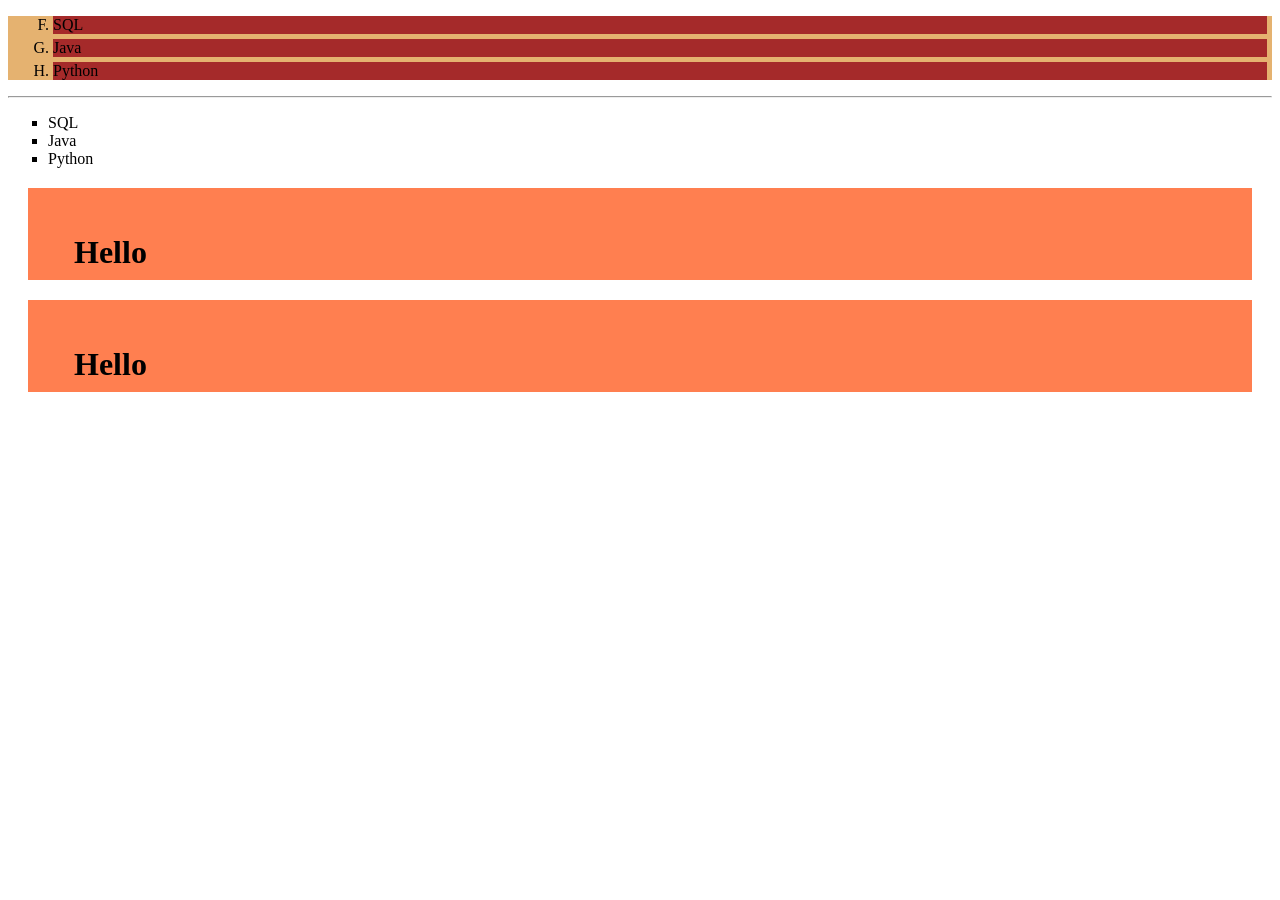
<file: practice/lists.html>
<!DOCTYPE html>
<html lang="en">

<head>
    <meta charset="UTF-8">
    <meta name="viewport" content="width=device-width, initial-scale=1.0">
    <title>Document</title>
    <link rel="stylesheet" href="stylesheets/style1.css">
</head>

<body>
    <ol type="A" start="6">
        <li>SQL</li>
        <li>Java</li>
        <li>Python</li>
    </ol>
    <hr>
    <ul type="square">
        <li>SQL</li>
        <li>Java</li>
        <li>Python</li>
    </ul>
    <h1>Hello</h1>
    <h1>Hello</h1>
</body>

</html>
</file>
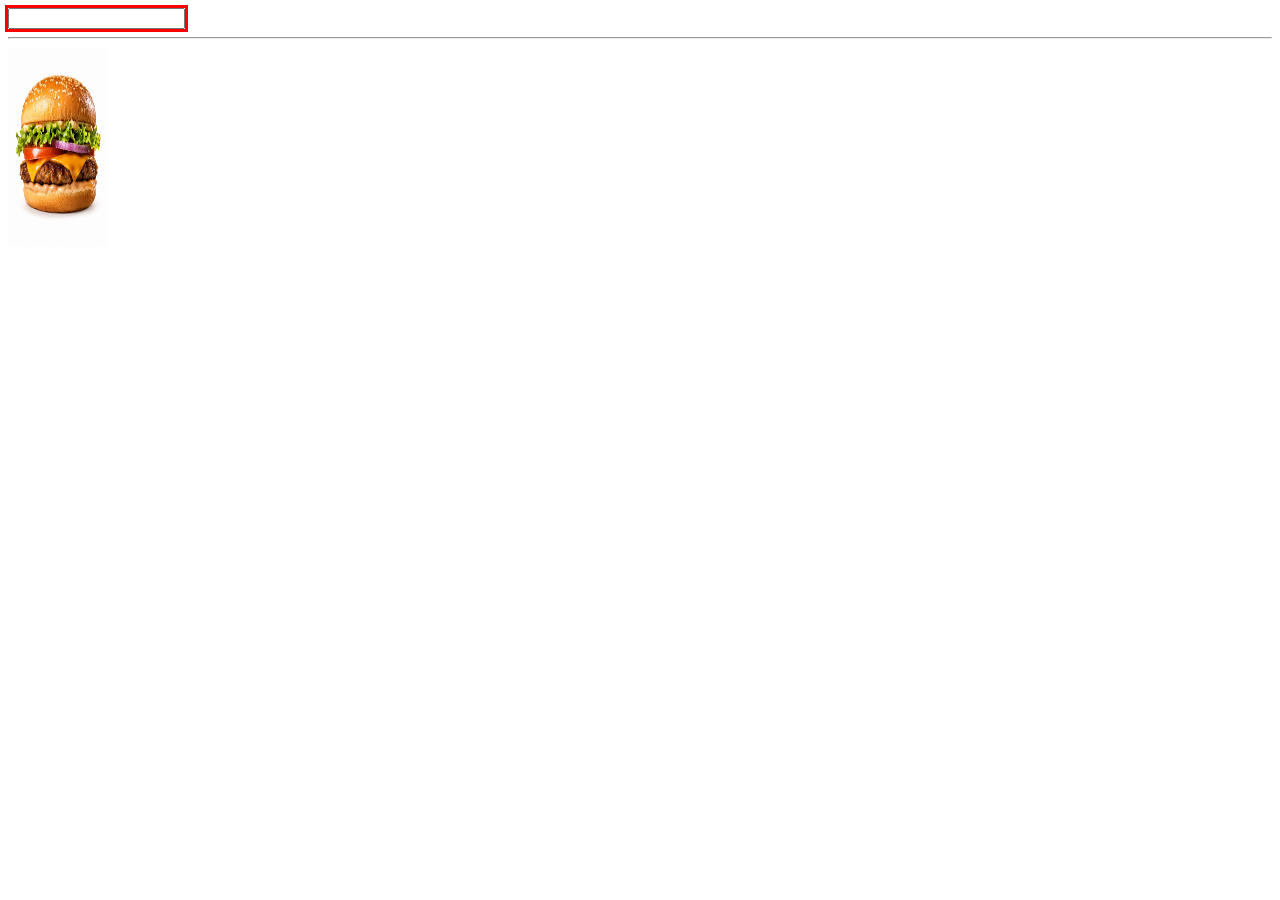
<file: practice/OutlineObjectFit.html>
<!DOCTYPE html>
<html lang="en">
<head>
    <meta charset="UTF-8">
    <meta name="viewport" content="width=device-width, initial-scale=1.0">
    <title>Document</title>
    <link rel="stylesheet" href="stylesheets/style1.css">
</head>
<body>
    <input type="text" class="input-box">

    <hr>

    <div class="img-container">
        <img src="../images/burger image.png" alt="">
    </div>
</body>
</html>
</file>
<file: practice/stylesheets/style1.css>
ol{
    background-color: rgb(229, 178, 112);
}

ol li{
background-color: brown;
margin: 5px;
}

h1{
    background-color: coral;
    margin: 20px;
    padding: 46px;
    height: 90px;
    box-sizing:border-box;
}

.box{
    height: 200px;
    width: 200px;
    border: 2px solid black;
    position: absolute;
}

#box1{
    background-color: blueviolet;  
    z-index: 3;
}
/* larger value of z index represents the front the position of the box and 
lower value indicates that the box will remai at the back */
#box2{
    background-color: rgb(17, 200, 84);
    z-index: 2;
    left: 40px;
}

#box3{
    background-color: rgb(192, 20, 45);
    z-index: 1;
    left: 70px;
}

.input-box{
    outline-color: red;
    outline-width: 3px;  
    outline-style: solid;
} 
/* Outline width is only visible when outline style is set to solid */

.img-container{
    width: 100px;
    height: 200px;
    /* overflow: hidden; */
}

.img-container img{
width: 100%;
height: 100%;
object-fit: fill;
}
</file>
